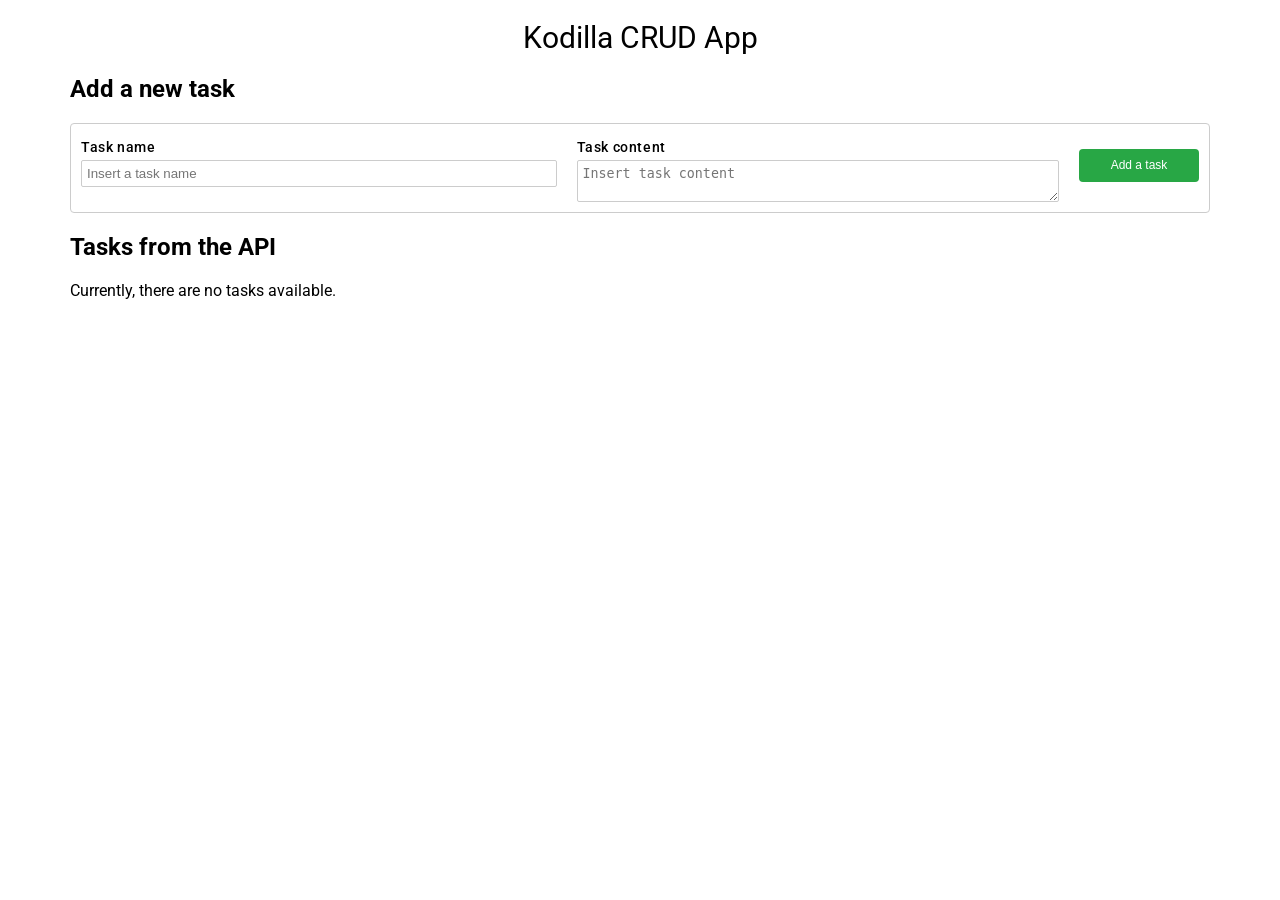
<file: index.html>
<html lang="en">
<head>
  <meta charset="UTF-8">
  <meta name="viewport" content="width=device-width, user-scalable=no, initial-scale=1.0, maximum-scale=1.0, minimum-scale=1.0">
  <meta http-equiv="X-UA-Compatible" content="ie=edge">
  <title>CRUD</title>
  <link rel="stylesheet" href="style.css">
  <link href="https://fonts.googleapis.com/css?family=Roboto:400,400i,500,500i,700,700i&subset=latin-ext" rel="stylesheet">
</head>
<body>
<h1 class="kodilla-heading kodilla-heading--main">Kodilla CRUD App</h1>

<main class="crud container">
  <section class="datatable">
    <h2>Add a new task</h2>
    <form
        class="datatable__row datatable__row--add"
        method="POST"
        action="http://localhost:8080/v1/tasks/createTask"
        data-task-add-form
    >
      <fieldset class="datatable__row-section datatable__row-section--input-section">
        <label class="datatable__input-label">
          Task name
        </label>
        <input type="text" name="title" placeholder="Insert a task name" required minlength="3">
      </fieldset>

      <fieldset class="datatable__row-section datatable__row-section--input-section">
        <label class="datatable__input-label">
          Task content
        </label>
        <textarea name="content" placeholder="Insert task content" required minlength="3"></textarea>
      </fieldset>

      <fieldset class="datatable__row-section datatable__row-section--button-section">
        <button type="submit" data-task-add-button class="datatable__button">Add a task</button>
      </fieldset>
    </form>
  </section>
  <section class="datatable">
    <h2>Tasks from the API</h2>
    <div class="datatable__tasks-container" data-tasks-container></div>
  </section>
</main>

<div class="template" data-datatable-row-template>
  <form class="datatable__row" data-task-id="0">
    <fieldset class="datatable__row-section datatable__row-section--input-section" data-task-name-section>
      <label class="datatable__input-label">
        Task name
      </label>
      <input type="text" name="title" placeholder="Insert a new task name" data-task-name-input required minlength="3">
      <p class="datatable__field-value" data-task-name-paragraph></p>
    </fieldset>

    <fieldset class="datatable__row-section datatable__row-section--input-section" data-task-content-section>
      <label class="datatable__input-label">
        Task content
      </label>
      <textarea name="title" placeholder="Insert new task content" data-task-content-input required minlength="3"></textarea>
      <p class="datatable__field-value" data-task-content-paragraph></p>
    </fieldset>

    <div class="datatable__row-section-wrapper">
      <fieldset class="datatable__row-section datatable__row-section--button-section">
        <button type="button" data-task-submit-update-button class="datatable__button datatable__button--editing ">Submit update</button>
        <button type="button" data-task-edit-abort-button class="datatable__button datatable__button--editing">Abort update</button>
        <button type="button" data-task-edit-button class="datatable__button">Edit</button>
        <button type="button" data-task-delete-button class="datatable__button">Delete</button>
      </fieldset>

      <fieldset class="datatable__row-section datatable__row-section--trello-section">
        <select class="datatable__select" name="board-name" data-board-name-select>
          <option disabled selected>--- select an board ---</option>
        </select>
        <select class="datatable__select" name="list-name" data-list-name-select>
          <option disabled selected>--- select a list ---</option>
        </select>
        <button type="button" data-trello-card-creation-trigger class="datatable__button datatable__button--card-creation">
          Create a card
        </button>
      </fieldset>
    </div>
  </form>
</div>

<script src="jquery-3.6.0.min.js"></script>
<script src="script.js"></script>

</body>
</html>
</file>
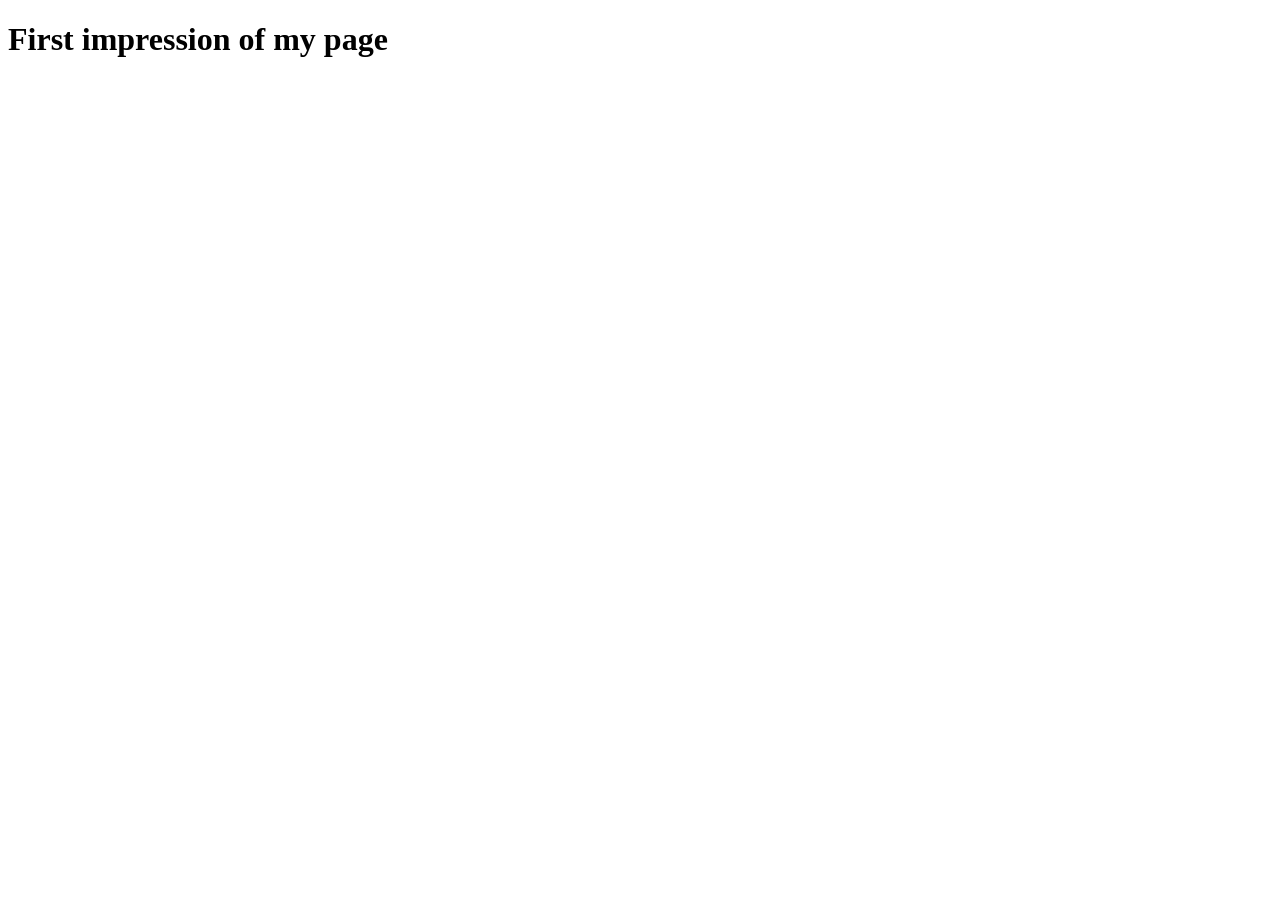
<file: src/main/resources/templates/index.html>
<!DOCTYPE html>
<html lang="en" xmlns:th="http://www.thymeleaf.org">
<head>
    <meta charset="UTF-8">
    <title>My welcome page</title>
</head>
<body>
    <h1>First impression of my page</h1>

    <!--/*@thymesVar id="variable" type="com.crud.tasks.controller.StaticWebPageController"*/-->
    <span th:text="${variable}"></span>

    <br>

    <!--/*thymesVar id="one" type="com.crud.tasks.controller.StaticWebPageController"*/-->
    <!--/*thymesVar id="two" type="com.crud.tasks.controller.StaticWebPageController"*/-->
    <span th:text="${one} + ${two}"></span>

    <br>

    <!--/*thymesVar id="two" type="com.crud.tasks.controller.StaticWebPageController"*/-->
    <!--/*thymesVar id="three" type="com.crud.tasks.controller.StaticWebPageController"*/-->
    <!--/*thymesVar id="six" type="com.crud.tasks.controller.StaticWebPageController"*/-->
    <span th:text="${two} + ${three} + ${two} + ${six}" ></span>
    <span th:text="${two} * ${two}"></span>

    <br>

    <!--/*thymesVar id="two" type="com.crud.tasks.controller.StaticWebPageController"*/-->
    <!--/*thymesVar id="three" type="com.crud.tasks.controller.StaticWebPageController"*/-->
    <!--/*thymesVar id="six" type="com.crud.tasks.controller.StaticWebPageController"*/-->
    <!--/*thymesVar id="four" type="com.crud.tasks.controller.StaticWebPageController"*/-->
    <span th:text="${two} + ${three} + ${two} + ${four} + ${two} + ${six}" ></span>
    <span th:text="${two} * ${two} + ${two}"></span>

    <br>

    <!--/*thymesVar id="two" type="com.crud.tasks.controller.StaticWebPageController"*/-->
    <!--/*thymesVar id="three" type="com.crud.tasks.controller.StaticWebPageController"*/-->
    <!--/*thymesVar id="six" type="com.crud.tasks.controller.StaticWebPageController"*/-->
    <!--/*thymesVar id="four" type="com.crud.tasks.controller.StaticWebPageController"*/-->
    <span th:text="${two} + ${five} + ${two} + ${three} + ${two}+ ${six}" ></span>
    <span th:text="${two} - ${two} * ${two}"></span>

</body>
</html>
</file>
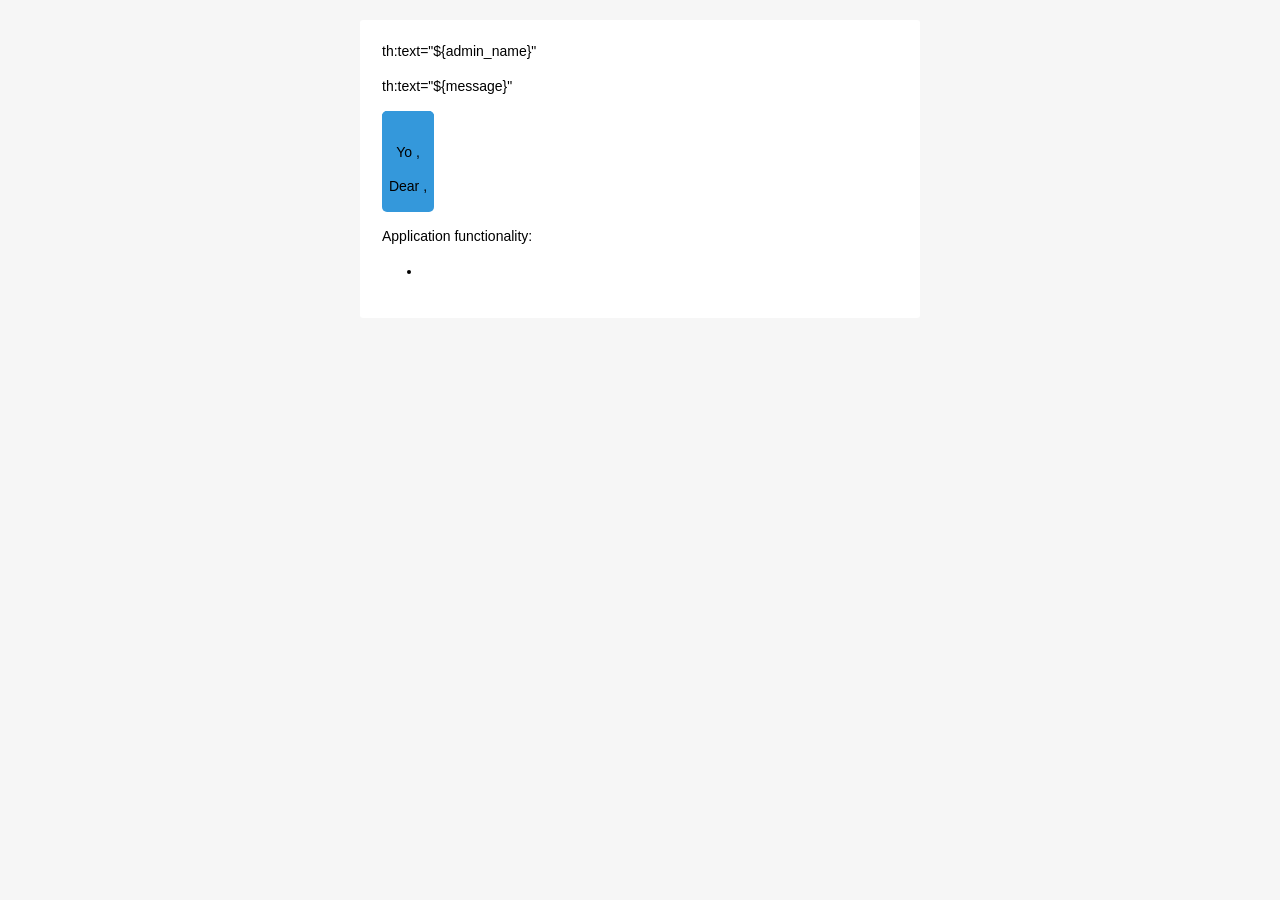
<file: src/main/resources/templates.mail/created-trello-card-mail.html>
<!doctype html>
<html xmlns="http://www.w3.org/1999/xhtml" xmlns:th="http://www.thymeleaf.org">
<head>
    <meta name="viewport" content="width=device-width">
    <meta http-equiv="Content-Type" content="text/html; charset=UTF-8">
    <title>Trello Card</title>
    <style>

        @media only screen and (max-width: 620px) {
            table[class=body] h1 {
                font-size: 28px !important;
                margin-bottom: 10px !important;
            }
            table[class=body] p,
            table[class=body] ul,
            table[class=body] ol,
            table[class=body] td,
            table[class=body] span,
            table[class=body] a {
                font-size: 16px !important;
            }
            table[class=body] .wrapper,
            table[class=body] .article {
                padding: 10px !important;
            }
            table[class=body] .content {
                padding: 0 !important;
            }
            table[class=body] .container {
                padding: 0 !important;
                width: 100% !important;
            }
            table[class=body] .main {
                border-left-width: 0 !important;
                border-radius: 0 !important;
                border-right-width: 0 !important;
            }
            table[class=body] .btn table {
                width: 100% !important;
            }
            table[class=body] .btn a {
                width: 100% !important;
            }
            table[class=body] .img-responsive {
                height: auto !important;
                max-width: 100% !important;
                width: auto !important;
            }
        }

        @media all {
            .ExternalClass {
                width: 100%;
            }
            .ExternalClass,
            .ExternalClass p,
            .ExternalClass span,
            .ExternalClass font,
            .ExternalClass td,
            .ExternalClass div {
                line-height: 100%;
            }
            .apple-link a {
                color: inherit !important;
                font-family: inherit !important;
                font-size: inherit !important;
                font-weight: inherit !important;
                line-height: inherit !important;
                text-decoration: none !important;
            }
            .btn-primary table td:hover {
                background-color: #34495e !important;
            }
            .btn-primary a:hover {
                background-color: #34495e !important;
                border-color: #34495e !important;
            }
        }
    </style>
</head>
<body class="" style="background-color: #f6f6f6; font-family: sans-serif; -webkit-font-smoothing: antialiased; font-size: 14px; line-height: 1.4; margin: 0; padding: 0; -ms-text-size-adjust: 100%; -webkit-text-size-adjust: 100%;">
<table border="0" cellpadding="0" cellspacing="0" class="body" style="border-collapse: separate; mso-table-lspace: 0pt; mso-table-rspace: 0pt; width: 100%; background-color: #f6f6f6;">
    <tr>
        <td style="font-family: sans-serif; font-size: 14px; vertical-align: top;"> </td>
        <td class="container" style="font-family: sans-serif; font-size: 14px; vertical-align: top; display: block; Margin: 0 auto; max-width: 580px; padding: 10px; width: 580px;">
            <div class="content" style="box-sizing: border-box; display: block; Margin: 0 auto; max-width: 580px; padding: 10px;">

                <!-- START CENTERED WHITE CONTAINER -->
                <span class="preheader" style="color: transparent; display: none; height: 0; max-height: 0; max-width: 0; opacity: 0; overflow: hidden; mso-hide: all; visibility: hidden; width: 0;" th:text=“${preview}“></span>
                <table class="main" style="border-collapse: separate; mso-table-lspace: 0pt; mso-table-rspace: 0pt; width: 100%; background: #ffffff; border-radius: 3px;">

                    <!-- START MAIN CONTENT AREA -->
                    <tr>
                        <td class="wrapper" style="font-family: sans-serif; font-size: 14px; vertical-align: top; box-sizing: border-box; padding: 20px;">
                            <table border="0" cellpadding="0" cellspacing="0" style="border-collapse: separate; mso-table-lspace: 0pt; mso-table-rspace: 0pt; width: 100%;">
                                <tr>
                                    <td style="font-family: sans-serif; font-size: 14px; vertical-align: top;">
                                        <p style="font-family: sans-serif; font-size: 14px; font-weight: normal; margin: 0; Margin-bottom: 15px;">th:text="${admin_name}"</p>
                                        <p style="font-family: sans-serif; font-size: 14px; font-weight: normal; margin: 0; Margin-bottom: 15px;">th:text="${message}"</p>
                                        <table border="0" cellpadding="0" cellspacing="0" class="btn btn-primary" style="border-collapse: separate; mso-table-lspace: 0pt; mso-table-rspace: 0pt; width: 100%; box-sizing: border-box;">
                                            <tbody>
                                            <tr>
                                                <td align="left" style="font-family: sans-serif; font-size: 14px; vertical-align: top; padding-bottom: 15px;">
                                                    <table th:if="${show_button}" border="0" cellpadding="0" cellspacing="0" style="border-collapse: separate; mso-table-lspace: 0pt; mso-table-rspace: 0pt; width: auto;">
                                                        <tbody>
                                                        <tr>
                                                            <td style="font-family: sans-serif; font-size: 14px; vertical-align: top; background-color: #3498db; border-radius: 5px; text-align: center;"> <a th:href="${tasks_url}" th:text="${button}" target="_blank" style="display: inline-block; color: #ffffff; background-color: #3498db; border: solid 1px #3498db; border-radius: 5px; box-sizing: border-box; cursor: pointer; text-decoration: none; font-size: 14px; font-weight: bold; margin: 0; padding: 12px 25px; text-transform: capitalize; border-color: #3498db;"></a>
                                                                <p th:if="${is_friend} "style="font-family: sans-serif; font-size: 14px; font-weight: normal; margin: 0; Margin-bottom: 15px;">
                                                                    Yo <span th:text="${admin_name}"></span>,</p>
                                                                <p th:unless="${is_friend} "style="font-family: sans-serif; font-size: 14px; font-weight: normal; margin: 0; Margin-bottom: 15px;">
                                                                    Dear <span th:text="${admin_name}"></span>,</p>
                                                        </tr>
                                                        </tbody>
                                                    </table>
                                                </td>
                                            </tr>
                                            </tbody>
                                        </table>
                                        <p style="font-family: sans-serif; font-size: 14px; font-weight: normal; margin: 0; Margin-bottom: 15px;">
                                            Application functionality:
                                        </p>
                                        <ul th:each="function : ${application_functionality}">
                                            <li th:text="${function}"></li>
                                        </ul>
                                        <p style="font-family: sans-serif; font-size: 14px; font-weight: normal; margin: 0; Margin-bottom: 15px;" th:text=“${good_bye}“></p>
                                    </td>
                                </tr>
                            </table>
                        </td>
                    </tr>

                    <!-- END MAIN CONTENT AREA -->
                </table>

                <!-- START FOOTER -->
                <div class="footer" style="clear: both; Margin-top: 10px; text-align: center; width: 100%;">
                    <table border="0" cellpadding="0" cellspacing="0" style="border-collapse: separate; mso-table-lspace: 0pt; mso-table-rspace: 0pt; width: 100%;">
                        <tr>
                            <td class="content-block" style="font-family: sans-serif; vertical-align: top; padding-bottom: 10px; padding-top: 10px; font-size: 12px; color: #999999; text-align: center;">
                                <span class="apple-link" style="color: #999999; font-size: 12px; text-align: center;" th:text=“${company_details}“></span>
                            </td>
                        </tr>
                    </table>
                </div>
                <!-- END FOOTER -->

                <!-- END CENTERED WHITE CONTAINER -->
            </div>
        </td>
        <td style="font-family: sans-serif; font-size: 14px; vertical-align: top;"> </td>
    </tr>
</table>
</body>
</html>
</file>
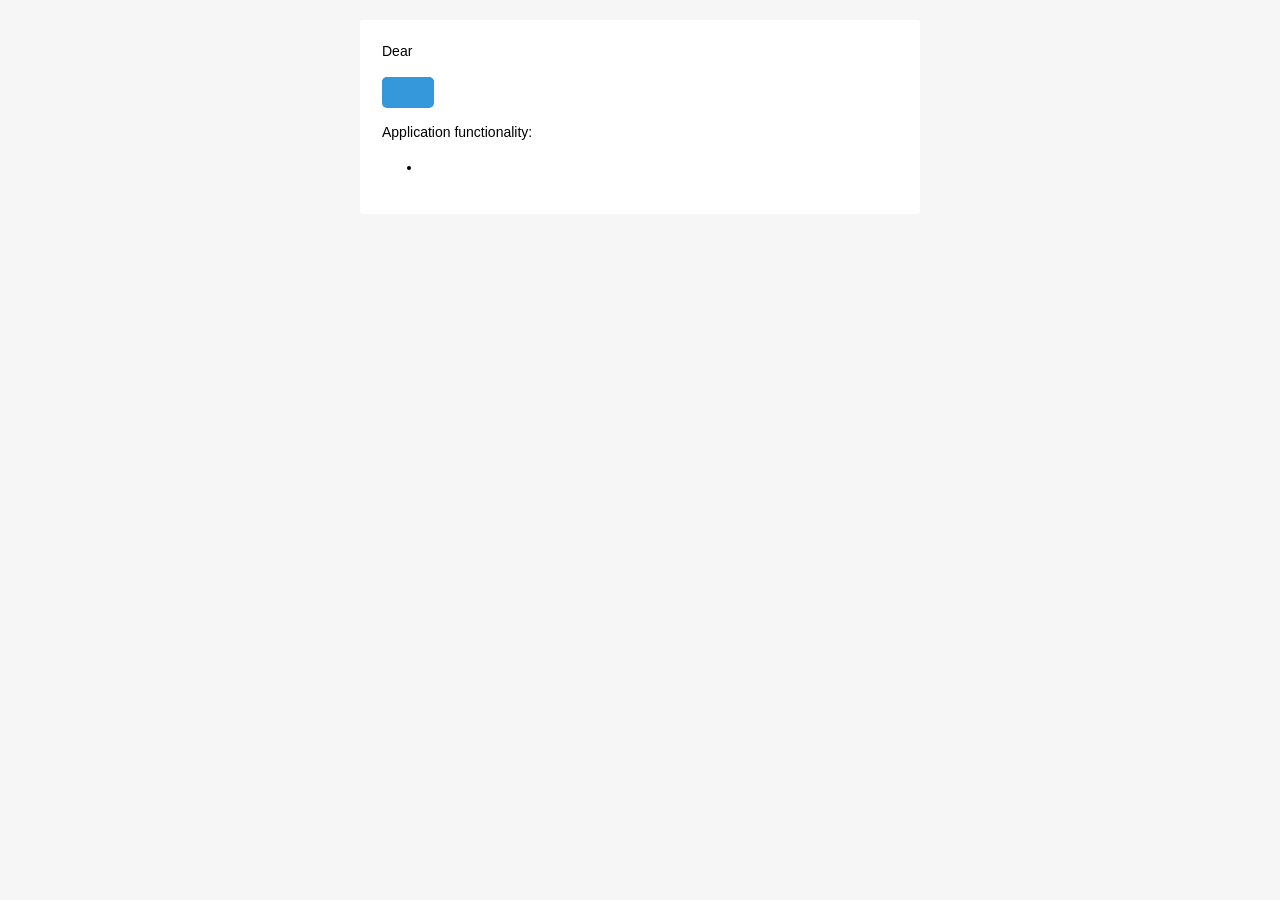
<file: src/main/resources/templates.mail/everyday-tasks.html>
<!doctype html>
<html xmlns="http://www.w3.org/1999/xhtml" xmlns:th="http://www.thymeleaf.org">
<head>
    <meta name="viewport" content="width=device-width">
    <meta http-equiv="Content-Type" content="text/html; charset=UTF-8">
    <title>Trello Card</title>
    <style>

        @media only screen and (max-width: 620px) {
            table[class=body] h1 {
                font-size: 28px !important;
                margin-bottom: 10px !important;
            }
            table[class=body] p,
            table[class=body] ul,
            table[class=body] ol,
            table[class=body] td,
            table[class=body] span,
            table[class=body] a {
                font-size: 16px !important;
            }
            table[class=body] .wrapper,
            table[class=body] .article {
                padding: 10px !important;
            }
            table[class=body] .content {
                padding: 0 !important;
            }
            table[class=body] .container {
                padding: 0 !important;
                width: 100% !important;
            }
            table[class=body] .main {
                border-left-width: 0 !important;
                border-radius: 0 !important;
                border-right-width: 0 !important;
            }
            table[class=body] .btn table {
                width: 100% !important;
            }
            table[class=body] .btn a {
                width: 100% !important;
            }
            table[class=body] .img-responsive {
                height: auto !important;
                max-width: 100% !important;
                width: auto !important;
            }
        }

        @media all {
            .ExternalClass {
                width: 100%;
            }
            .ExternalClass,
            .ExternalClass p,
            .ExternalClass span,
            .ExternalClass font,
            .ExternalClass td,
            .ExternalClass div {
                line-height: 100%;
            }
            .apple-link a {
                color: inherit !important;
                font-family: inherit !important;
                font-size: inherit !important;
                font-weight: inherit !important;
                line-height: inherit !important;
                text-decoration: none !important;
            }
            .btn-primary table td:hover {
                background-color: #34495e !important;
            }
            .btn-primary a:hover {
                background-color: #34495e !important;
                border-color: #34495e !important;
            }
        }
    </style>
</head>
<body class="" style="background-color: #f6f6f6; font-family: sans-serif; -webkit-font-smoothing: antialiased; font-size: 14px; line-height: 1.4; margin: 0; padding: 0; -ms-text-size-adjust: 100%; -webkit-text-size-adjust: 100%;">
<table border="0" cellpadding="0" cellspacing="0" class="body" style="border-collapse: separate; mso-table-lspace: 0pt; mso-table-rspace: 0pt; width: 100%; background-color: #f6f6f6;">
    <tr>
        <td style="font-family: sans-serif; font-size: 14px; vertical-align: top;"> </td>
        <td class="container" style="font-family: sans-serif; font-size: 14px; vertical-align: top; display: block; Margin: 0 auto; max-width: 580px; padding: 10px; width: 580px;">
            <div class="content" style="box-sizing: border-box; display: block; Margin: 0 auto; max-width: 580px; padding: 10px;">

                <!-- START CENTERED WHITE CONTAINER -->
                <span class="preheader" style="color: transparent; display: none; height: 0; max-height: 0; max-width: 0; opacity: 0; overflow: hidden; mso-hide: all; visibility: hidden; width: 0;" th:text=“${preview}“ ></span>
                <table class="main" style="border-collapse: separate; mso-table-lspace: 0pt; mso-table-rspace: 0pt; width: 100%; background: #ffffff; border-radius: 3px;">

                    <!-- START MAIN CONTENT AREA -->
                    <tr>
                        <td class="wrapper" style="font-family: sans-serif; font-size: 14px; vertical-align: top; box-sizing: border-box; padding: 20px;">
                            <table border="0" cellpadding="0" cellspacing="0" style="border-collapse: separate; mso-table-lspace: 0pt; mso-table-rspace: 0pt; width: 100%;">
                                <tr>
                                    <td style="font-family: sans-serif; font-size: 14px; vertical-align: top;">
                                        <p style="font-family: sans-serif; font-size: 14px; font-weight: normal; margin: 0; Margin-bottom: 15px;"> Dear <span th:text="${admin_name}"></span></p>
                                        <p style="font-family: sans-serif; font-size: 14px; font-weight: normal; margin: 0; Margin-bottom: 15px;" th:text=“${message}“></p>
                                        <table border="0" cellpadding="0" cellspacing="0" class="btn btn-primary" style="border-collapse: separate; mso-table-lspace: 0pt; mso-table-rspace: 0pt; width: 100%; box-sizing: border-box;">
                                            <tbody>
                                            <tr>
                                                <td align="left" style="font-family: sans-serif; font-size: 14px; vertical-align: top; padding-bottom: 15px;">
                                                    <table border="0" cellpadding="0" cellspacing="0" style="border-collapse: separate; mso-table-lspace: 0pt; mso-table-rspace: 0pt; width: auto;">
                                                        <tbody>
                                                        <tr>
                                                            <td style="font-family: sans-serif; font-size: 14px; vertical-align: top; background-color: #3498db; border-radius: 5px; text-align: center;"> <a th:href="${tasks_url}" th:text="${button}" target="_blank" style="display: inline-block; color: #ffffff; background-color: #3498db; border: solid 1px #3498db; border-radius: 5px; box-sizing: border-box; cursor: pointer; text-decoration: none; font-size: 14px; font-weight: bold; margin: 0; padding: 12px 25px; text-transform: capitalize; border-color: #3498db;"></a> </td>
                                                        </tr>
                                                        </tbody>
                                                    </table>
                                                </td>
                                            </tr>
                                            </tbody>
                                        </table>
                                        <p style="font-family: sans-serif; font-size: 14px; font-weight: normal; margin: 0; Margin-bottom: 15px;">
                                            Application functionality:
                                        </p>
                                        <ul th:each="function : ${your_tasks}">
                                            <li th:text="${function}"></li>
                                        </ul>
                                        <p style="font-family: sans-serif; font-size: 14px; font-weight: normal; margin: 0; Margin-bottom: 15px;" th:text=“${good_bye}“></p>
                                    </td>
                                </tr>
                            </table>
                        </td>
                    </tr>

                    <!-- END MAIN CONTENT AREA -->
                </table>

                <!-- START FOOTER -->
                <div class="footer" style="clear: both; Margin-top: 10px; text-align: center; width: 100%;">
                    <table border="0" cellpadding="0" cellspacing="0" style="border-collapse: separate; mso-table-lspace: 0pt; mso-table-rspace: 0pt; width: 100%;">
                        <tr>
                            <td class="content-block" style="font-family: sans-serif; vertical-align: top; padding-bottom: 10px; padding-top: 10px; font-size: 12px; color: #999999; text-align: center;">
                                <span class="apple-link" style="color: #999999; font-size: 12px; text-align: center;" th:text=“${company_details}“></span>
                            </td>
                        </tr>
                    </table>
                </div>
                <!-- END FOOTER -->

                <!-- END CENTERED WHITE CONTAINER -->
            </div>
        </td>
        <td style="font-family: sans-serif; font-size: 14px; vertical-align: top;"> </td>
    </tr>
</table>
</body>
</html>
</file>
<file: style.css>
html {
   font-family: 'Roboto', sans-serif;
   box-sizing: border-box;
   font-size: 16px;
   font-weight: normal;
   margin: 0;
   padding: 0; }

input,
textarea {
   width: 100%;
   padding: 5px;
   margin: 0;
   border-radius: 2px;
   border: 1px solid #ccc; }

body {
   margin: 0;
   padding: 0; }

*,
*::before,
*::after {
   box-sizing: inherit; }

.crud {
   margin-bottom: 20px; }

.container {
   padding-right: 15px;
   padding-left: 15px;
   margin-right: auto;
   margin-left: auto; }

@media (min-width: 768px) {
   .container {
    width: 750px; } }

@media (min-width: 992px) {
   .container {
    width: 970px; } }

@media (min-width: 1200px) {
   .container {
    width: 1170px; } }

.kodilla-heading--main {
   margin: 20px auto;
   text-align: center;
   font-size: 30px;
   font-weight: 400; }

.datatable__row {
   display: flex;
   flex-flow: row nowrap;
   justify-content: flex-start;
   align-items: stretch;
   border: 1px solid #ccc;
   border-bottom: none;
   margin: 0; }

.datatable__row-section-wrapper {
   display: flex;
   flex-grow: 1;
   justify-content: space-around; }

.datatable__row:first-of-type {
   border-top-left-radius: 4px;
   border-top-right-radius: 4px; }

.datatable__row:last-of-type {
   border-bottom: 1px solid #ccc;
   border-bottom-left-radius: 4px;
   border-bottom-right-radius: 4px; }

.datatable__row input,
.datatable__row textarea {
   display: none; }

.datatable__row .datatable__button--editing {
   display: none; }

.datatable__row--editing input,
.datatable__row--editing textarea {
   display: block; }

.datatable__row--editing .datatable__field-value {
   display: none; }

.datatable__row--editing .datatable__button {
   display: none; }

.datatable__row--editing .datatable__button--editing,
.datatable__row--editing .datatable__button--card-creation {
   display: block; }

.datatable__row--add input,
.datatable__row--add textarea {
   display: block; }

.datatable__field-value {
  margin-bottom: 0;
   font-size: 14px; }

.datatable__row-section {
   border: none;
   margin: 0;
   padding: 10px;
   flex-grow: 1; }

.datatable__row-section--button-section,
.datatable__row-section--trello-section {
   margin-left: auto;
   align-self: center;
   flex-shrink: 1;
   flex-grow: 0;
   display: flex;
   flex-flow: column nowrap;
   justify-content: space-around;
   align-items: center; }

.datatable__input-label {
   display: block;
   text-align: left;
   font-size: 14px;
   margin: 5px auto;
   font-weight: 500;
   letter-spacing: 0.6px; }

.datatable__button {
   color: #fff;
   background-color: #28a745;
   display: block;
   margin-bottom: 5px;
   font-weight: 400;
   text-align: center;
   white-space: nowrap;
   vertical-align: middle;
   user-select: none;
   border: 1px solid transparent;
   padding: 8px 12px;
   font-size: 12px;
   min-width: 120px;
   line-height: 1.25;
   border-radius: 4px; }

.datatable__select {
   display: block;
   margin-bottom: 10px; }

.datatable__tasks-container:empty {
   position: relative; }

.datatable__tasks-container:empty::after {
   content: 'Currently, there are no tasks available.'; }

.template {
   display: none; }
</file>
